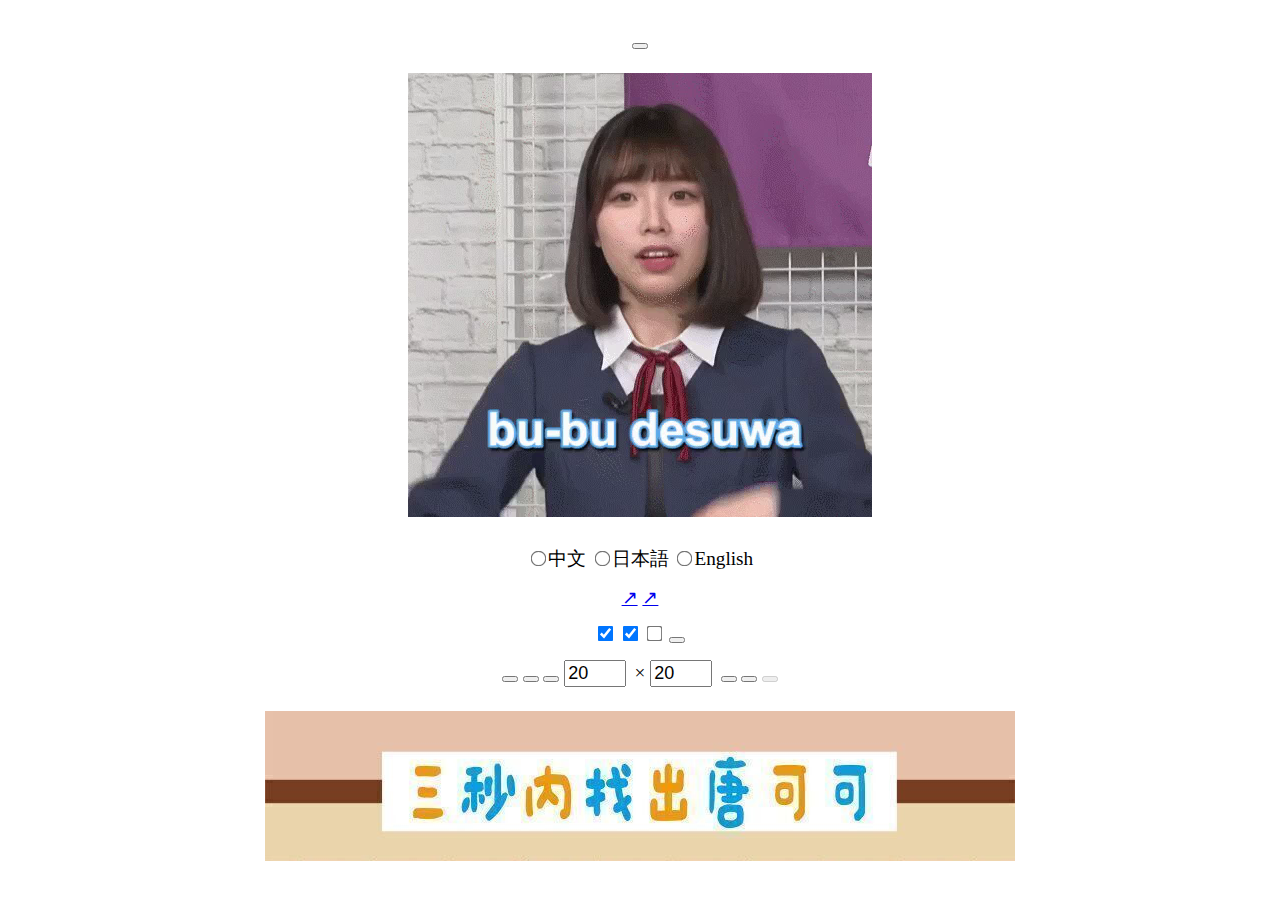
<file: index.html>
<!DOCTYPE html>
<html>
  <head>
    <meta charset="UTF-8">
    <title></title>
    <meta name="author" content="https://github.com/plazum/find-keke">
    <style>
      body {
        text-align: center;
        margin: 0;
      }
      div {
        display: grid;
        justify-items: center;
      }
      table#map {
        border-collapse: collapse;
      }
      tr:not(.default) {
        background-image: url(image-background.png);
      }
      td:not(.default) {
        padding: 0;
      }
      img {
        display: block;
      }
      input {
        font-size: large;
      }
      input:invalid {
        border: 2px dashed red;
      }
      input[type="file"]:invalid {
        border: initial;
        outline: red dashed 2px;
      }
      input[type="radio"], input[type="checkbox"] {
        transform: scale(1.2);
      }
      input[type="number"] {
        width: 3em;
        margin-right: 0.20em;
      }
      button {
        font-size: large;
      }
      .link::after {
        content: "↗";
      }
      .hint {
        box-shadow: 2px 4px 12px black;
      }
      .answer {
        box-shadow: 2px 4px 12px 3px black;
      }
      td.hint, td.answer {
        position: absolute;
      }
      tr.hint, tr.answer, #keke.hint, #keke.answer {
        position: relative;
      }
      #name, #url, #file {
        width: 100%;
        box-sizing: border-box;
      }
      #cancel, #OK {
        width: 20%;
        height: 2.0em;
        font-size: inherit;
      }
    </style>
    <link rel="icon" href="keke-big.jpg">
    <script src="script-in-head.js" data-debug="false"></script>
  </head>
  <body>
    <div>
      <div id="result" style="display: none;">
        <table id="niubi" style="margin: 1em auto;">
          <tr class="default">
            <td class="default"><h1 id="time1"></h1></td>
            <td class="default"><img src="niubi.jpg" width="203" height="103"></td>
          </tr>
        </table>
        <h1 id="time2"></h1>
        <h2 id="upload_status" style="display: none;"></h2>
        <button id="new_game" style="font-size: x-large;" onclick="generate_map(last_rows, last_cols)"></button>
        <span style="margin: 1em auto 0.75em auto; font-size: larger;">
          <a id="scoreboard2" class="link" href="https://github.com/plazum/find-keke/issues/5" target="_blank"></a>
          <a id="scoreboard_search2" class="link" href="scoreboard" onclick="open_dialog('scoreboard_dialog'); return false;"></a>
        </span>
        <a id="github" class="link" style="margin-bottom: 1em;" href="https://github.com/plazum/find-keke" target="_blank"></a>
        <span style="margin-bottom: 1.5em;">
          上GitHub不方便？<a class="link" href="https://t.bilibili.com/667012471278534688" target="_blank">前往B站讨论区</a>
          <a class="link" href="bilibili://following/detail/667012471278534688">在客户端中打开</a>
        </span>
        <video id="good_video" style="margin: auto;" src="good.mp4" loop></video>
      </div>
      <div id="bubu">
        <h1 id="wrong"></h1>
        <button id="give_up" style="margin: auto auto 1em auto; font-size: x-large;" onclick="generate_map(last_rows, last_cols)"></button>
        <video id="bubu_video" style="margin: auto;" src="bubu.mp4" loop></video>
      </div>
      <div style="margin: 1.5em auto 1.25em auto; font-size: larger;">
        <span style=" margin-bottom: 0.75em;">
          <label lang="zh"><input id="zh" type="radio" name="language" onchange="set_language('zh')">中文</label>
          <label lang="ja"><input id="ja" type="radio" name="language" onchange="set_language('ja')">日本語</label>
          <label lang="en"><input id="en" type="radio" name="language" onchange="set_language('en')">English</label>
        </span>
        <span style="margin-bottom: 0.75em;">
          <a id="scoreboard" class="link" href="https://github.com/plazum/find-keke/issues/5" target="_blank"></a>
          <a id="scoreboard_search" class="link" href="scoreboard" onclick="open_dialog('scoreboard_dialog'); return false;"></a>
        </span>
        <span style=" margin-bottom: 0.75em;">
          <span id="filter"></span>
          <button id="add_image" onclick="open_dialog('add_image3')"></button>
        </span>
        <div style="display: block;">
          <button id="classic_mode" onclick="generate_map(14, 10)"></button>
          <button id="extended_mode" onclick="generate_map(14, 14)"></button>
          <button id="hard_mode" onclick="generate_map(20, 14)"></button>
          <form style="display: inline-block;"
                onsubmit="generate_map(document.getElementById('rows').valueAsNumber, document.getElementById('cols').valueAsNumber); return false;">
            <input id="rows" type="number" value="20" min="1" required><label id="row" for="rows"></label>
            ×
            <input id="cols" type="number" value="20" min="1" required><label id="column" for="cols"></label>
            <button id="custom_mode" type="submit"></button>
          </form>
          <button id="hint" onclick="hint()"></button>
          <button id="more_hint" onclick="more_hint()" disabled></button>
        </div>
      </div>
      <a id="debug_link" href="debug" title="" target="_blank">
        <div id="banner" style="background-image: url(banner-extension.jpg);">
          <img src="banner.jpg">
        </div>
      </a>
      <table id="map" style="margin: auto;"></table>
    </div>
    <dialog id="bainian" style="padding: 0 0 1em 0;">
      <div style="color: yellow; background-color: red; padding: 0 2em; margin-bottom: 1em;">
        <h1>本游戏开发者恭祝各位玩家新春大吉！</h1>
      </div>
      <button style="font-size: 300px;" onclick="close_dialog('bainian')">🧧</button>
    </dialog>
    <dialog id="add_image3" style="font-size: larger;">
      <h2 id="add_image2"></h2>
      <span id="disclaimer" style="font-size: large;"></span>
      <form autocomplete="off" onsubmit="add_custom_image(); return false;">
        <table style="border-spacing: 1em;">
          <tr class="default">
            <td class="default" style="text-align: left;">
              <label id="label_name" for="name"></label>
            </td>
            <td class="default">
              <input id="name" required>
            </td>
            <td rowspan="4">
              <figure>
                <img id="preview_img" width="75" height="75" style="display: inline; object-fit: contain; background-image: url(image-background.png);">
                <figcaption id="preview"></figcaption>
              </figure>
            </td>
          </tr>
          <tr class="default">
            <td class="default" style="text-align: left;">
              <input id="radio_url" type="radio" name="custom_image" required onchange="set_input_enabled('url')"><label for="radio_url">URL</label>
            </td>
            <td class="default">
              <input id="url" type="url" list="example_url" required disabled onchange="preview_image()">
              <datalist id="example_url"></datalist>
            </td>
          </tr>
          <tr class="default">
            <td class="default" style="text-align: left;">
              <input id="radio_file" type="radio" name="custom_image" required onchange="set_input_enabled('file')"><label id="label_file" for="radio_file"></label>
            </td>
            <td class="default">
              <input id="file" type="file" accept="image/*" required disabled onchange="preview_image(true)">
            </td>
          </tr>
          <tr class="default">
            <td class="default" id="fit" style="text-align: left;"></td>
            <td class="default">
              <input id="contain" type="radio" name="fit" onchange="set_object_fit('contain')" checked><label id="label_contain" for="contain"></label>
              <input id="fill" type="radio" name="fit" onchange="set_object_fit('fill')"><label id="label_fill" for="fill"></label>
              <input id="cover" type="radio" name="fit" onchange="set_object_fit('cover')"><label id="label_cover" for="cover"></label>
            </td>
          </tr>
        </table>
        <span style="display: flex; margin: 0.5em auto; justify-content: space-evenly;">
          <button id="cancel" type="button" onclick="close_dialog('add_image3')"></button>
          <button id="OK" type="submit"></button>
        </span>
      </form>
    </dialog>
    <dialog id="scoreboard_dialog">
      <div style="display: flex; align-items: center;">
        <a id="open_in_new_tab" class="link" href="scoreboard" target="_blank"></a>
        <button style="font-size: x-large; font-weight: bold; margin-left: auto;" onclick="close_dialog('scoreboard_dialog')">×</button>
      </div>
      <iframe style="border: none;" src="scoreboard.html"></iframe>
    </dialog>
    <script src="script-in-body.js"></script>
  </body>
</html>
</file>
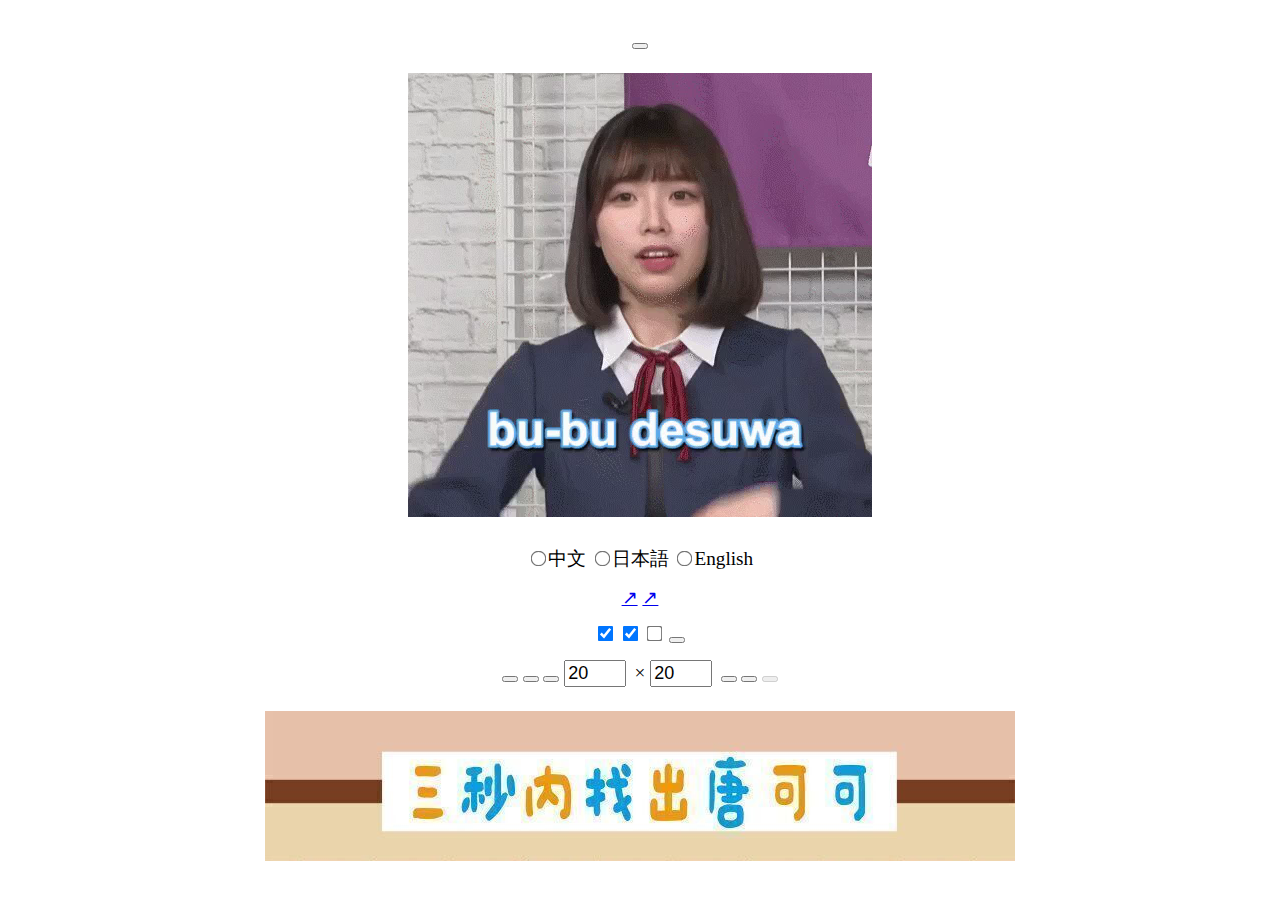
<file: debug.html>
<!DOCTYPE html>
<html>
  <head>
    <meta charset="UTF-8">
    <title></title>
    <meta name="author" content="https://github.com/plazum/find-keke">
    <style>
      body {
        text-align: center;
        margin: 0;
      }
      div {
        display: grid;
        justify-items: center;
      }
      table#map {
        border-collapse: collapse;
      }
      tr:not(.default) {
        background-image: url(image-background.png);
      }
      td:not(.default) {
        padding: 0;
      }
      img {
        display: block;
      }
      input {
        font-size: large;
      }
      input:invalid {
        border: 2px dashed red;
      }
      input[type="file"]:invalid {
        border: initial;
        outline: red dashed 2px;
      }
      input[type="radio"], input[type="checkbox"] {
        transform: scale(1.2);
      }
      input[type="number"] {
        width: 3em;
        margin-right: 0.20em;
      }
      button {
        font-size: large;
      }
      .link::after {
        content: "↗";
      }
      .hint {
        box-shadow: 2px 4px 12px black;
      }
      .answer {
        box-shadow: 2px 4px 12px 3px black;
      }
      td.hint, td.answer {
        position: absolute;
      }
      tr.hint, tr.answer, #keke.hint, #keke.answer {
        position: relative;
      }
      #name, #url, #file {
        width: 100%;
        box-sizing: border-box;
      }
      #cancel, #OK {
        width: 20%;
        height: 2.0em;
        font-size: inherit;
      }
    </style>
    <link rel="icon" href="keke-big.jpg">
    <script src="script-in-head.js" data-debug="true"></script>
  </head>
  <body>
    <div>
      <div id="result" style="display: none;">
        <table id="niubi" style="margin: 1em auto;">
          <tr class="default">
            <td class="default"><h1 id="time1"></h1></td>
            <td class="default"><img src="niubi.jpg" width="203" height="103"></td>
          </tr>
        </table>
        <h1 id="time2"></h1>
        <h2 id="upload_status" style="display: none;"></h2>
        <button id="new_game" style="font-size: x-large;" onclick="generate_map(last_rows, last_cols)"></button>
        <span style="margin: 1em auto 0.75em auto; font-size: larger;">
          <a id="scoreboard2" class="link" href="https://github.com/plazum/find-keke/issues/5" target="_blank"></a>
          <a id="scoreboard_search2" class="link" href="scoreboard" onclick="open_dialog('scoreboard_dialog'); return false;"></a>
        </span>
        <a id="github" class="link" style="margin-bottom: 1em;" href="https://github.com/plazum/find-keke" target="_blank"></a>
        <span style="margin-bottom: 1.5em;">
          上GitHub不方便？<a class="link" href="https://t.bilibili.com/667012471278534688" target="_blank">前往B站讨论区</a>
          <a class="link" href="bilibili://following/detail/667012471278534688">在客户端中打开</a>
        </span>
        <video id="good_video" style="margin: auto;" src="good.mp4" loop></video>
      </div>
      <div id="bubu">
        <h1 id="wrong"></h1>
        <button id="give_up" style="margin: auto auto 1em auto; font-size: x-large;" onclick="generate_map(last_rows, last_cols)"></button>
        <video id="bubu_video" style="margin: auto;" src="bubu.mp4" loop></video>
      </div>
      <div style="margin: 1.5em auto 1.25em auto; font-size: larger;">
        <span style=" margin-bottom: 0.75em;">
          <label lang="zh"><input id="zh" type="radio" name="language" onchange="set_language('zh')">中文</label>
          <label lang="ja"><input id="ja" type="radio" name="language" onchange="set_language('ja')">日本語</label>
          <label lang="en"><input id="en" type="radio" name="language" onchange="set_language('en')">English</label>
        </span>
        <span style="margin-bottom: 0.75em;">
          <a id="scoreboard" class="link" href="https://github.com/plazum/find-keke/issues/5" target="_blank"></a>
          <a id="scoreboard_search" class="link" href="scoreboard" onclick="open_dialog('scoreboard_dialog'); return false;"></a>
        </span>
        <span style=" margin-bottom: 0.75em;">
          <span id="filter"></span>
          <button id="add_image" onclick="open_dialog('add_image3')"></button>
        </span>
        <div style="display: block;">
          <button id="classic_mode" onclick="generate_map(14, 10)"></button>
          <button id="extended_mode" onclick="generate_map(14, 14)"></button>
          <button id="hard_mode" onclick="generate_map(20, 14)"></button>
          <form style="display: inline-block;"
                onsubmit="generate_map(document.getElementById('rows').valueAsNumber, document.getElementById('cols').valueAsNumber); return false;">
            <input id="rows" type="number" value="20" min="1" required><label id="row" for="rows"></label>
            ×
            <input id="cols" type="number" value="20" min="1" required><label id="column" for="cols"></label>
            <button id="custom_mode" type="submit"></button>
          </form>
          <button id="hint" onclick="hint()"></button>
          <button id="more_hint" onclick="more_hint()" disabled></button>
        </div>
      </div>
      <a id="debug_link" href="debug" title="" target="_blank">
        <div id="banner" style="background-image: url(banner-extension.jpg);">
          <img src="banner.jpg">
        </div>
      </a>
      <table id="map" style="margin: auto;"></table>
    </div>
    <dialog id="bainian" style="padding: 0 0 1em 0;">
      <div style="color: yellow; background-color: red; padding: 0 2em; margin-bottom: 1em;">
        <h1>本游戏开发者恭祝各位玩家新春大吉！</h1>
      </div>
      <button style="font-size: 300px;" onclick="close_dialog('bainian')">🧧</button>
    </dialog>
    <dialog id="add_image3" style="font-size: larger;">
      <h2 id="add_image2"></h2>
      <span id="disclaimer" style="font-size: large;"></span>
      <form autocomplete="off" onsubmit="add_custom_image(); return false;">
        <table style="border-spacing: 1em;">
          <tr class="default">
            <td class="default" style="text-align: left;">
              <label id="label_name" for="name"></label>
            </td>
            <td class="default">
              <input id="name" required>
            </td>
            <td rowspan="4">
              <figure>
                <img id="preview_img" width="75" height="75" style="display: inline; object-fit: contain; background-image: url(image-background.png);">
                <figcaption id="preview"></figcaption>
              </figure>
            </td>
          </tr>
          <tr class="default">
            <td class="default" style="text-align: left;">
              <input id="radio_url" type="radio" name="custom_image" required onchange="set_input_enabled('url')"><label for="radio_url">URL</label>
            </td>
            <td class="default">
              <input id="url" type="url" list="example_url" required disabled onchange="preview_image()">
              <datalist id="example_url"></datalist>
            </td>
          </tr>
          <tr class="default">
            <td class="default" style="text-align: left;">
              <input id="radio_file" type="radio" name="custom_image" required onchange="set_input_enabled('file')"><label id="label_file" for="radio_file"></label>
            </td>
            <td class="default">
              <input id="file" type="file" accept="image/*" required disabled onchange="preview_image(true)">
            </td>
          </tr>
          <tr class="default">
            <td class="default" id="fit" style="text-align: left;"></td>
            <td class="default">
              <input id="contain" type="radio" name="fit" onchange="set_object_fit('contain')" checked><label id="label_contain" for="contain"></label>
              <input id="fill" type="radio" name="fit" onchange="set_object_fit('fill')"><label id="label_fill" for="fill"></label>
              <input id="cover" type="radio" name="fit" onchange="set_object_fit('cover')"><label id="label_cover" for="cover"></label>
            </td>
          </tr>
        </table>
        <span style="display: flex; margin: 0.5em auto; justify-content: space-evenly;">
          <button id="cancel" type="button" onclick="close_dialog('add_image3')"></button>
          <button id="OK" type="submit"></button>
        </span>
      </form>
    </dialog>
    <dialog id="scoreboard_dialog">
      <div style="display: flex; align-items: center;">
        <a id="open_in_new_tab" class="link" href="scoreboard" target="_blank"></a>
        <button style="font-size: x-large; font-weight: bold; margin-left: auto;" onclick="close_dialog('scoreboard_dialog')">×</button>
      </div>
      <iframe style="border: none;" src="scoreboard.html"></iframe>
    </dialog>
    <script src="script-in-body.js"></script>
  </body>
</html>
</file>
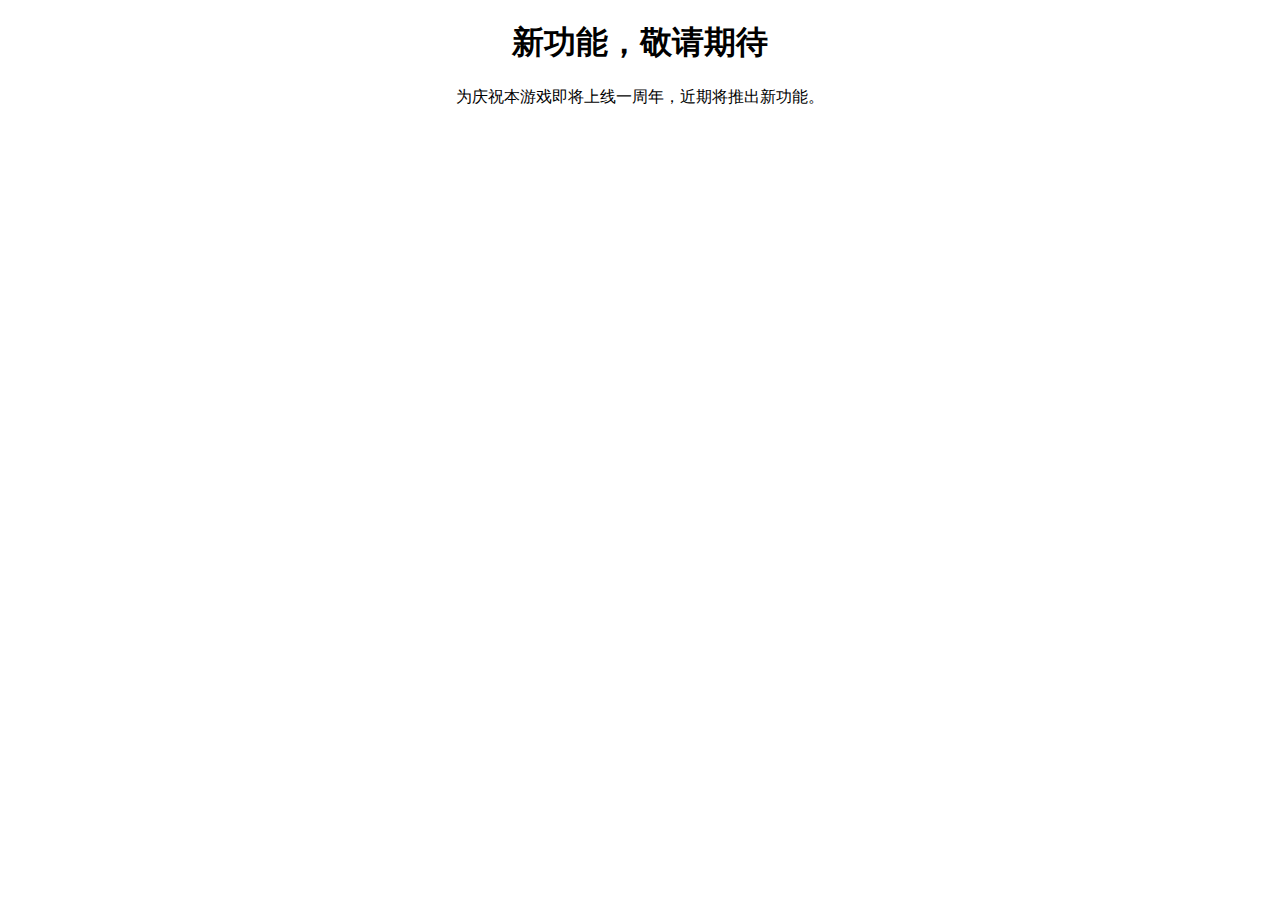
<file: scoreboard.html>
<!DOCTYPE html>
<html>
  <head>
    <meta charset="UTF-8">
    <title>新功能</title>
    <meta name="author" content="https://github.com/plazum/find-keke">
    <style>
      body {
        text-align: center;
      }
    </style>
    <link rel="icon" href="keke-big.jpg">
  </head>
  <body>
    <h1>新功能，敬请期待</h1>
    为庆祝本游戏即将上线一周年，近期将推出新功能。
  </body>
</html>
</file>
